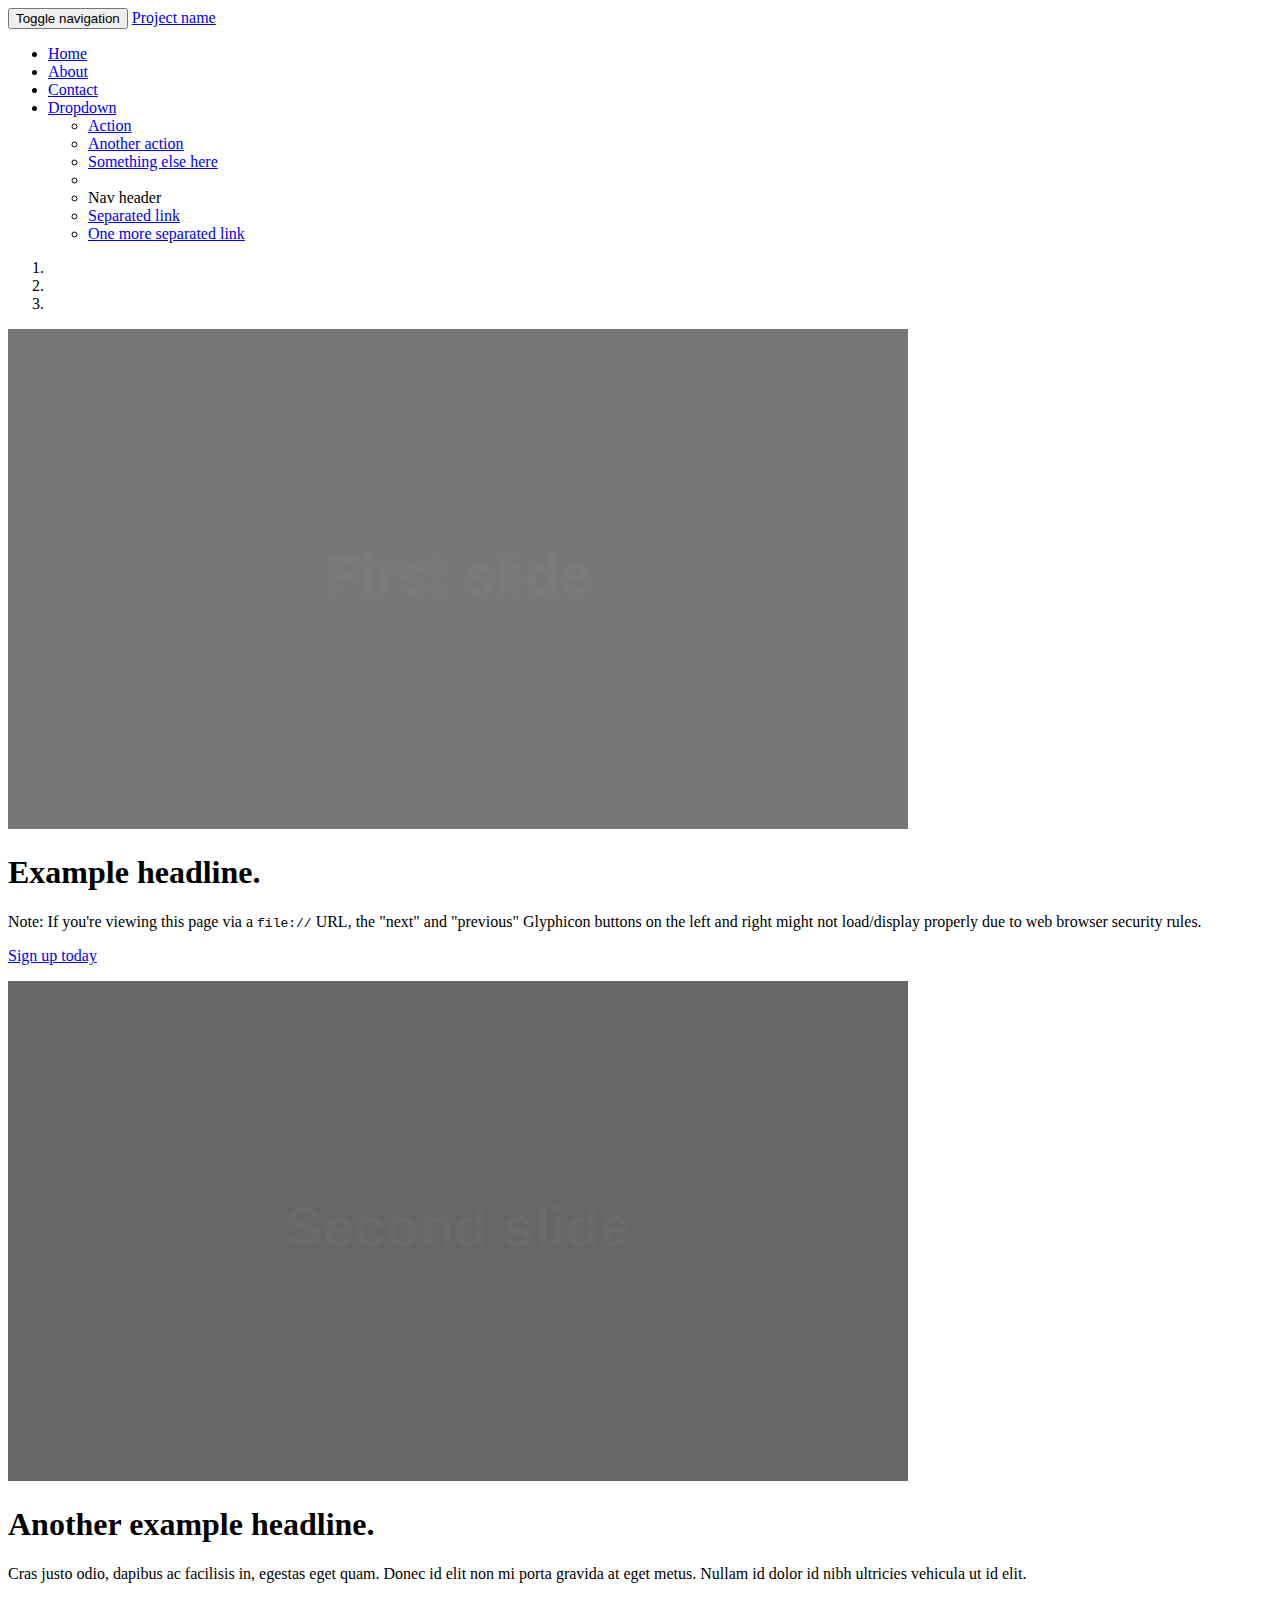
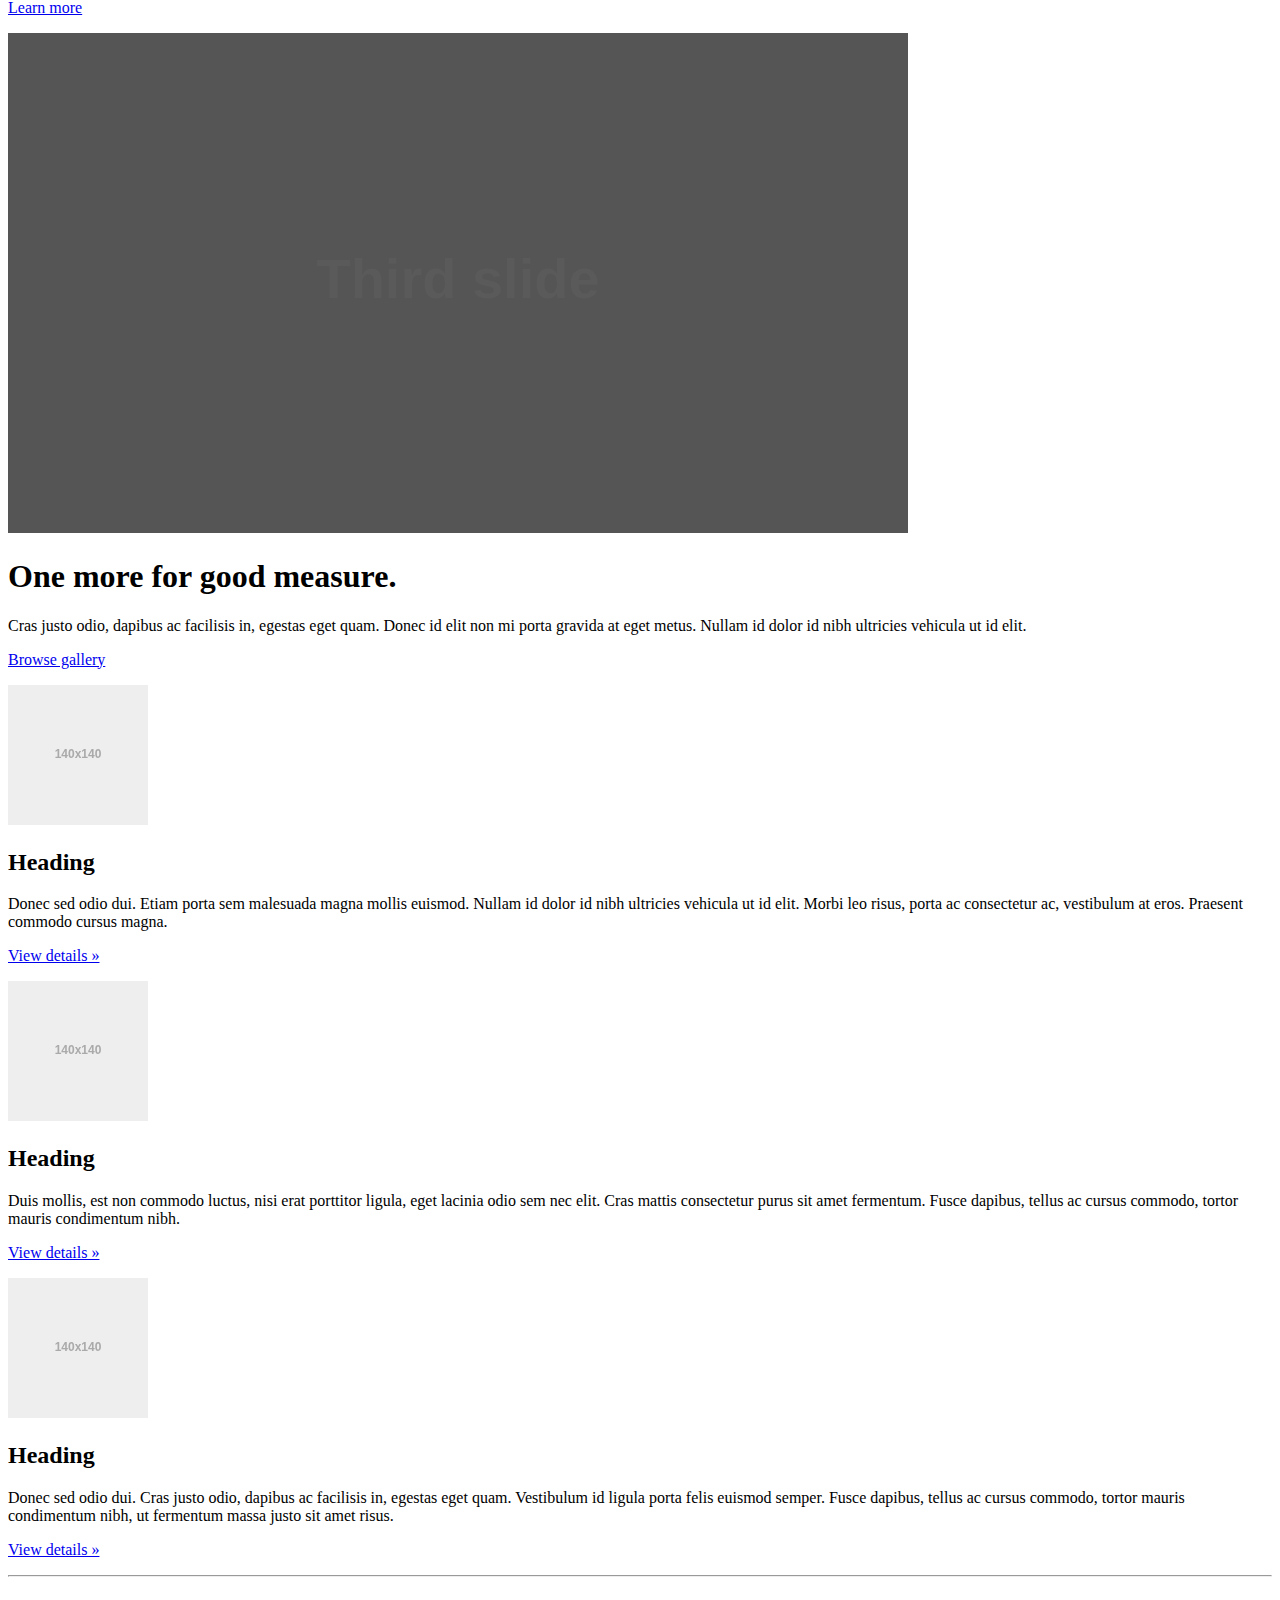
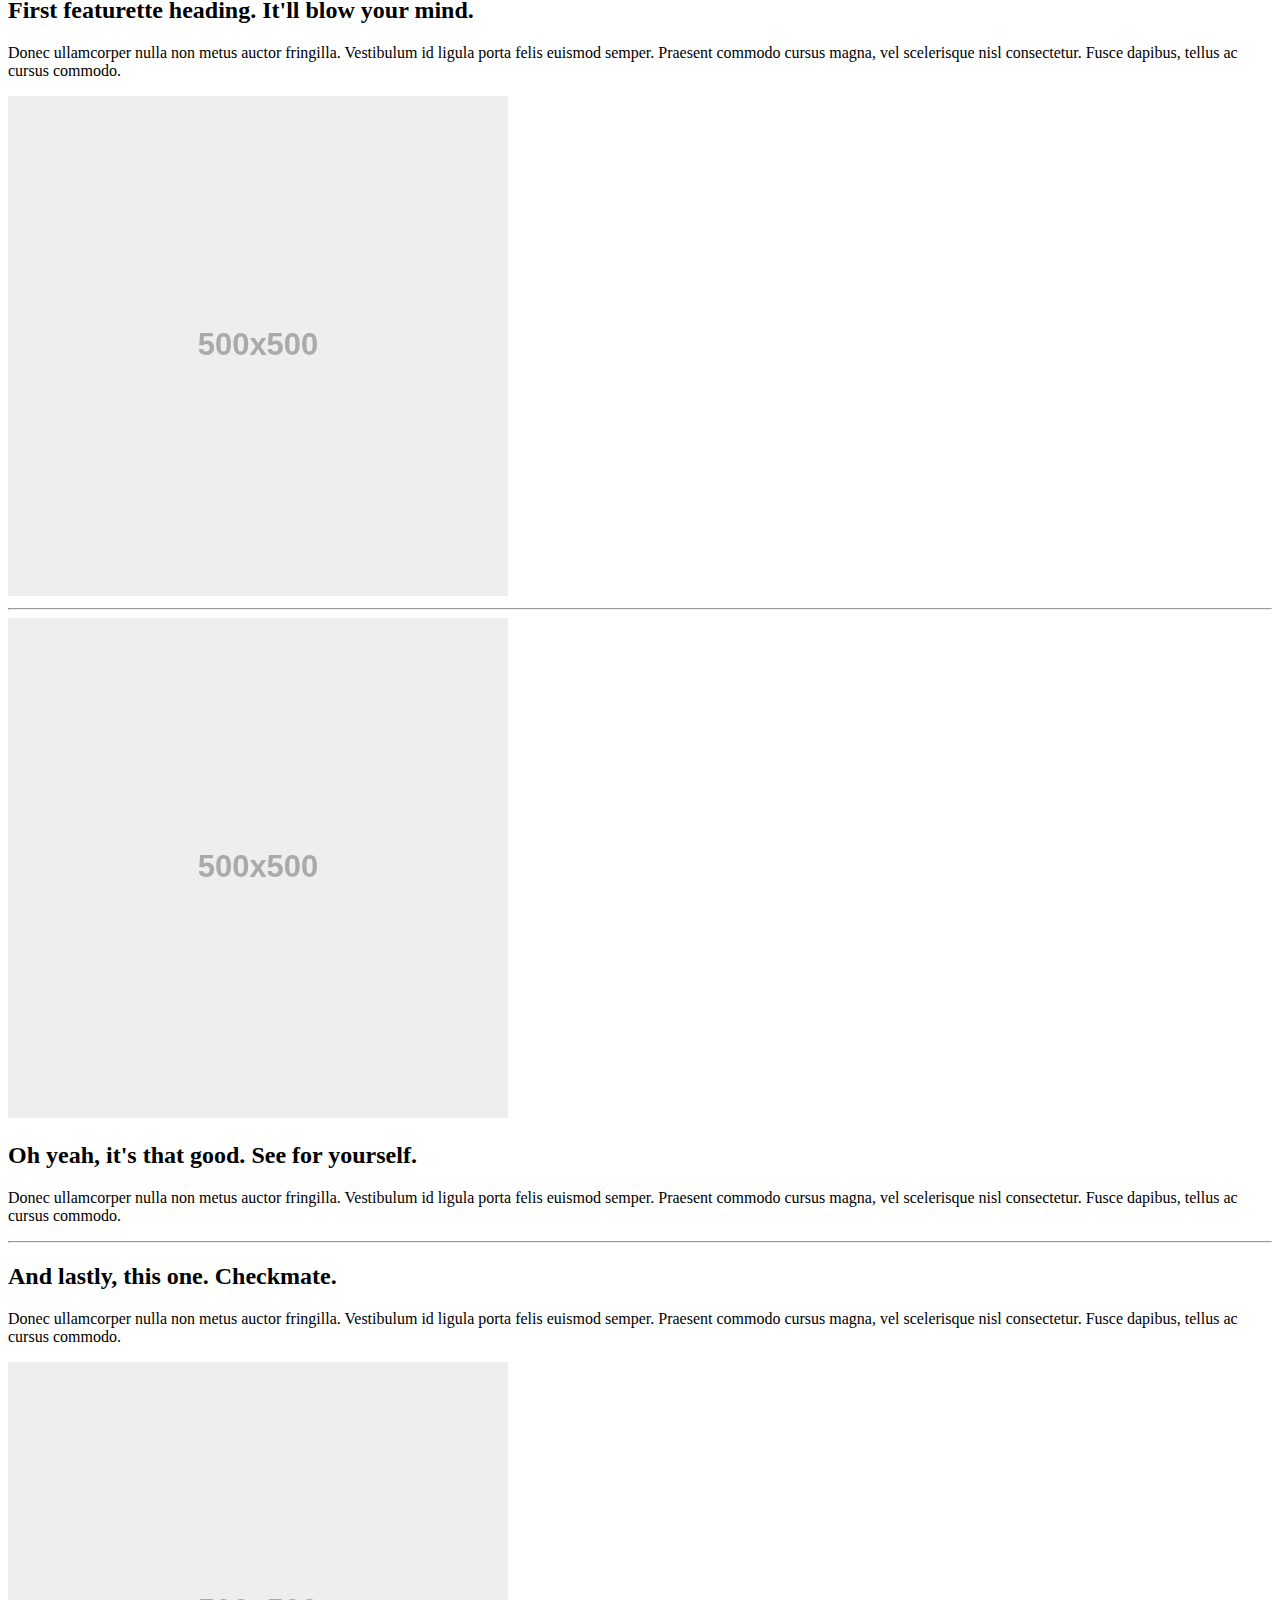
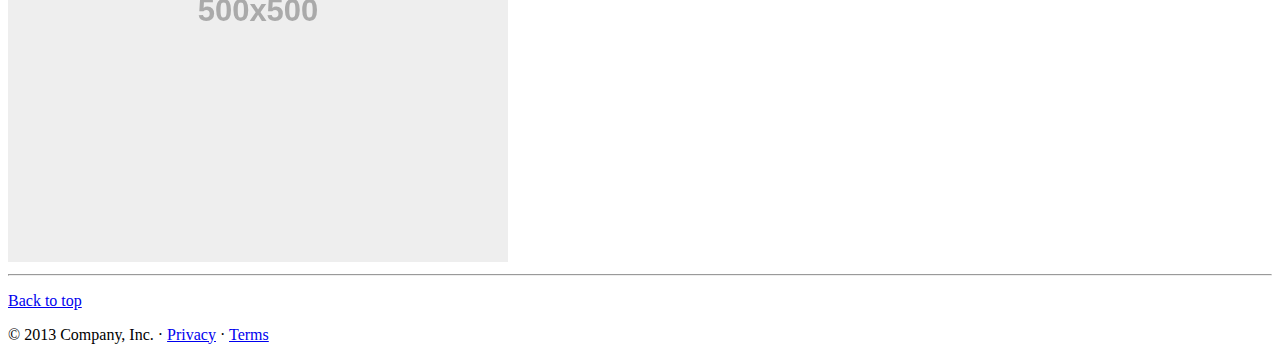
<file: python/saesrc/lovealice/1/hstour/templates/index.html>
<!DOCTYPE html>
<!-- saved from url=(0040)http://v3.bootcss.com/examples/carousel/ -->
<html lang="en"><head><meta http-equiv="Content-Type" content="text/html; charset=UTF-8">
    <meta charset="utf-8">
    <meta http-equiv="X-UA-Compatible" content="IE=edge">
    <meta name="viewport" content="width=device-width, initial-scale=1.0">
    <meta name="description" content="">
    <meta name="author" content="">
    <link rel="shortcut icon" href="http://v3.bootcss.com/docs-assets/ico/favicon.png">

    <title>Carousel Template for Bootstrap</title>

    <!-- Bootstrap core CSS -->
    <link href="http://v3.bootcss.com/dist/css/bootstrap.css" rel="stylesheet">

    <!-- Just for debugging purposes. Don't actually copy this line! -->
    <!--[if lt IE 9]><script src="../../docs-assets/js/ie8-responsive-file-warning.js"></script><![endif]-->

    <!-- HTML5 shim and Respond.js IE8 support of HTML5 elements and media queries -->
    <!--[if lt IE 9]>
      <script src="https://oss.maxcdn.com/libs/html5shiv/3.7.0/html5shiv.js"></script>
      <script src="https://oss.maxcdn.com/libs/respond.js/1.3.0/respond.min.js"></script>
    <![endif]-->

    <!-- Custom styles for this template -->
    <link href="http://v3.bootcss.com/examples/carousel/carousel.css" rel="stylesheet">
  <style id="holderjs-style" type="text/css"></style><style>undefined</style><link type="text/css" rel="stylesheet" href="chrome-extension://imamemhokkdleoelohnmkimbmpfglcil/css/capture.css"><script src="./index/hm.js"></script><script type="text/javascript" charset="UTF-8" src="./index/logb01.js"></script><script></script><script id="hp_same_"></script><script id="hp_done_"></script><style type="text/css">#yddContainer{display:block;font-family:Microsoft YaHei;position:relative;width:100%;height:100%;top:-4px;left:-4px;font-size:12px;border:1px solid}#yddTop{display:block;height:22px}#yddTopBorderlr{display:block;position:static;height:17px;padding:2px 28px;line-height:17px;font-size:12px;color:#5079bb;font-weight:bold;border-style:none solid;border-width:1px}#yddTopBorderlr .ydd-sp{position:absolute;top:2px;height:0;overflow:hidden}.ydd-icon{left:5px;width:17px;padding:0px 0px 0px 0px;padding-top:17px;background-position:-16px -44px}.ydd-close{right:5px;width:16px;padding-top:16px;background-position:left -44px}#yddKeyTitle{float:left;text-decoration:none}#yddMiddle{display:block;margin-bottom:10px}.ydd-tabs{display:block;margin:5px 0;padding:0 5px;height:18px;border-bottom:1px solid}.ydd-tab{display:block;float:left;height:18px;margin:0 5px -1px 0;padding:0 4px;line-height:18px;border:1px solid;border-bottom:none}.ydd-trans-container{display:block;line-height:160%}.ydd-trans-container a{text-decoration:none;}#yddBottom{position:absolute;bottom:0;left:0;width:100%;height:22px;line-height:22px;overflow:hidden;background-position:left -22px}.ydd-padding010{padding:0 10px}#yddWrapper{color:#252525;z-index:10001;background:url(chrome-extension://eopjamdnofihpioajgfdikhhbobonhbb/ab20.png);}#yddContainer{background:#fff;border-color:#4b7598}#yddTopBorderlr{border-color:#f0f8fc}#yddWrapper .ydd-sp{background-image:url(chrome-extension://eopjamdnofihpioajgfdikhhbobonhbb/ydd-sprite.png)}#yddWrapper a,#yddWrapper a:hover,#yddWrapper a:visited{color:#50799b}#yddWrapper .ydd-tabs{color:#959595}.ydd-tabs,.ydd-tab{background:#fff;border-color:#d5e7f3}#yddBottom{color:#363636}#yddWrapper{min-width:250px;max-width:400px;}</style><style id="__huaban_Style">#__huaban_Container {font-family: 'helvetica neue', arial, sans-serif; position: absolute; padding-top: 37px; z-index: 100000002; top: 0; left: 0; background-color: transparent; opacity: 1;hasLayout:-1;}#__huaban_Overlay {position: fixed; z-index: 100000001; top: 0; right: 0; bottom: 0; left: 0; background-color: #f2f2f2; opacity: .95;}* html #__huaban_Overlay {position: absolute;}#__huaban_Control {position:relative; z-index: 100000; float: left; background-color: #fcf9f9; border: solid #ccc; border-width: 0 1px 1px 0; height: 200px; width: 200px; opacity: 1;}* html #__huaban_Control {position:static;}#__huaban_Control img {position: relative; padding: 0; display: block; margin: 82px auto 0; -ms-interpolation-mode: bicubic;}#__huaban_Control a {position: fixed; z-index: 10001; right: 0; top: 0; left: 0; height: 24px; padding: 12px 0 0; text-align: center; font-size: 14px; line-height: 1em; text-shadow: 0 1px #fff; color: #211922; font-weight: bold; text-decoration: none; background: #fff url(http://huaban.com/img/fullGradient07Normal.png) 0 0 repeat-x; border-bottom: 1px solid #ccc; -mox-box-shadow: 0 0 2px #d7d7d7; -webkit-box-shadow: 0 0 2px #d7d7d7;}* html #__huaban_Control a {position: absolute; width: 100%;}#__huaban_Control a:hover {color: #fff; text-decoration: none; background-color: #1389e5; border-color: #1389e5; text-shadow: 0 -1px #46A0E6;}#__huaban_Control a:active {height: 23px; padding-top: 13px; background-color: #211922; border-color: #211922; background-image: url(http://huaban.com/img/fullGradient07Inverted.png); text-shadow: 0 -1px #211922;}.__huabanImagePreview {position: relative; padding: 0; margin: 0; float: left; background-color: #fff; border: solid #e7e7e7; border-width: 0 1px 1px 0; height: 200px; width: 200px; opacity: 1; z-index: 10002; text-align: center; overflow:hidden;}.__huabanImagePreview .__huabanVideoIcon {position:absolute;display:block;top:0;left:0;width:100%;height:100%;background:url(http://huaban.com/img/media_video.png) center center no-repeat;}.__huabanImagePreview .__huabanImg {border: none; height: 200px; width: 200px; opacity: 1; padding: 0; position: absolute; top: 0;}.__huabanImagePreview .__huabanImg a {margin: 0; padding: 0; position: absolute; top: 0; bottom: 0; right: 0; left: 0; display: block; text-align: center;  z-index: 1;}.__huabanImagePreview .__huabanImg a:hover {background-color: #fcf9f9; border: none;}.__huabanImagePreview .__huabanImg .ImageToPin {max-height: 200px; max-width: 200px; width: auto !important; height: auto !important;}.__huabanImagePreview img.__huaban_PinIt {border: none; position: absolute; top: 82px; left: 42px; display: none; padding: 0; background-color: transparent; z-index: 100;}.__huabanImagePreview strong {text-indent: -9999px; position: absolute; top: 82px; display: none; height: 32px; background: url(http://huaban.com/img/bm_pin_sprite.png?20120801) no-repeat 0 0;}.__huabanImagePreview strong.__huaban_ThunderPin {width: 24px; left: 52px; background-position: 0 0;}.__huabanImagePreview strong.__huaban_ThunderPin:hover {background-position: 0 -50px;}.__huabanImagePreview strong.__huaban_ThunderPin:active {background-position: 0 -100px;}.__huabanImagePreview strong.__huaban_Pin {width: 72px; left: 75px; background-position: -40px 0;}.__huabanImagePreview strong.__huaban_Pin:hover {background-position: -40px -50px;}.__huabanImagePreview strong.__huaban_Pin:active {background-position: -40px -100px;}.__huabanImagePreview img.__huaban_vidind {border: none; position: absolute; top: 75px; left: 75px; padding: 0; background-color: transparent; z-index: 99;}.__huabanDimensions { color: #000; position: relative; margin-top: 180px; text-align: center; font-size: 10px; z-index:10003; display: inline-block; background: white; border-radius: 4px; padding: 0 2px;}#__huaban_Button, #__huaban_Button *, #__huaban_Container, #__huaban_Container * { -webkit-box-sizing: content-box; -moz-box-sizing: content-box; -ms-box-sizing: content-box; box-sizing: content-box;}#__huaban_Button { display: block; position: absolute; z-index: 999999999 !important; color: #211922; text-shadow: 0 1px #eaeaea; font: 12px/1 'Helvetica Neue',Helvetica,Arial,Sans-serif; text-align: center; padding: 0; margin: 0; cursor: pointer;}#__huaban_Button a {text-decoration: none; color: #211922; display: inline-block; text-align: center; line-height: 14px; height: 14px; border-radius: 2px; -webkit-border-radius: 2px; -moz-border-radius: 2px; -ms-border-radius: 2px; -o-border-radius: 2px; cursor: pointer; position: absolute; top: 0; left: 0; height: 14px; margin: 0 2px; padding: 5px 8px; border: 1px solid #555; border: 1px solid rgba(140, 126, 126, .5); background-color: #fff;}#__huaban_Button a:hover {text-decoration: none; background-image: -webkit-linear-gradient(top, #fefeff, #efefef); background-image: -moz-linear-gradient(top, #fefeff, #efefef); box-shadow: inset 0 1px rgba(255,255,255,0.35), 0 1px 1px rgba(35,24,24,0.75); -o-box-shadow: inset 0 1px rgba(255,255,255,0.35), 0 1px 1px rgba(35,24,24,0.75); -ms-box-shadow: inset 0 1px rgba(255,255,255,0.35), 0 1px 1px rgba(35,24,24,0.75); -moz-box-shadow: inset 0 1px rgba(255,255,255,0.35), 0 1px 1px rgba(35,24,24,0.75); -webkit-box-shadow: inset 0 1px rgba(255,255,255,0.35), 0 1px 1px rgba(35,24,24,0.75);}#__huaban_Button a:active {text-decoration: none; background-image: -webkit-linear-gradient(top, #fefeff, #efefef); background-image: -moz-linear-gradient(top, #fefeff, #efefef); box-shadow: inset 0 1px 2px rgba(34,25,25,0.25), 0 0 1px rgba(232,230,230,0.5); -o-box-shadow: inset 0 1px 2px rgba(34,25,25,0.25), 0 0 1px rgba(232,230,230,0.5); -ms-box-shadow: inset 0 1px 2px rgba(34,25,25,0.25), 0 0 1px rgba(232,230,230,0.5); -moz-box-shadow: inset 0 1px 2px rgba(34,25,25,0.25), 0 0 1px rgba(232,230,230,0.5); -webkit-box-shadow: inset 0 1px 2px rgba(34,25,25,0.25), 0 0 1px rgba(232,230,230,0.5);}#__huaban_Button a strong {position: relative; line-height: 12px;}#__huaban_Button a.thunderpin {margin-right: 0; border-right: none; width: 14px; padding: 5px 0 5px 4px; border-top-right-radius: 0; border-bottom-right-radius: 0; -webkit-border-top-right-radius: 0; -webkit-border-bottom-right-radius: 0; -moz-border-top-right-radius: 0; -moz-border-bottom-right-radius: 0; -ms-border-top-right-radius: 0; -ms-border-bottom-right-radius: 0; -o-border-top-right-radius: 0; -o-border-bottom-right-radius: 0;}#__huaban_Button a.thunderpin em {background: url(http://huaban.com/img/ActionIcons10.png?20120801) no-repeat -30px 0; position: relative; display: inline-block; width: 10px; height: 10px; top: 1px; left: -2px;}#__huaban_Button a.thunderpin:hover em {background-image-postion: -30px -10px;}#__huaban_Button a.thunderpin:active em {background-image-postion: -30px -20px;}#__huaban_Button a.pin {left: 20px; width: 64px; margin-left: 0; *margin-left: -2px; border-top-left-radius: 0; border-bottom-left-radius: 0; -webkit-border-top-left-radius: 0; -webkit-border-bottom-left-radius: 0; -moz-border-top-left-radius: 0; -moz-border-bottom-left-radius: 0; -ms-border-top-left-radius: 0; -ms-border-bottom-left-radius: 0; -o-border-top-left-radius: 0; -o-border-bottom-left-radius: 0;}.__huaban_Button_share {text-indent: -9999px; width: 68px; height: 24px; padding:0; background: url(http://huaban.com/img/sharebutton_sprite.png?20121226) no-repeat 0 -80px !important; border: none;}.__huaban_Button_share:hover {background-position: 0 -120px; background-position: 0 -120px !important;}.__huaban_Button_share_top {background-position: 0 -80px; background-position: 0 -80px !important;}.__huaban_Button_share_top:hover {background-position: 0 -120px; background-position: 0 -120px !important;}.__huaban_Button_share_bottom {background-position: 0 0; background-position: 0 0 !important;}.__huaban_Button_share_bottom:hover {background-position: 0 -40px; background-position: 0 -40px !important;}.__huaban_thunder_tip { height: 16px; position: absolute; z-index: 999999999 !important; background: #000; background: rgba(0,0,0,0.5); color: #ddd; line-height: 16px; padding: 5px; border-radius: 2px; margin-left: 2px; }.__huabanImagePreview .__huaban_thunder_tip {height: 12px; line-height: 12px; padding: 10px; font-size: 14px; top: 50%; left: 50%; margin-left: -48px; margin-top: -18px;}.__huaban_thunder_tip_success {color: #fff;font-weight: bold; height: 32px;}.__huaban_thunder_tip p {font-weight: normal; text-align: center; margin-top: 2px;}.__huaban_thunder_tip a {color: #fff;}.__huaban_thunder_tip_failed {height: 32px; font-weight: bold; color: #fff;background: #c90000; background: rgba(201, 0, 0, .5); }.__huaban_thunder_tip_failed p {margin: 0 2px; font-weight: normal; font-size: 12px;}.__huaban_thunder_tip span { padding-left: 18px; position: relative;}.__huaban_thunder_tip span em { background: url(http://huaban.com/img/bm_pin_sprite.png?20120801) no-repeat 0px -150px; display: inline-block; height: 16px; width: 16px; position: absolute; left: 0; top: 50%; margin-top: -8px;}.__huaban_thunder_tip_success span em { background: url(http://huaban.com/img/bm_pin_sprite.png?20120801) no-repeat 0px -150px;}.__huaban_thunder_tip_failed span em { background: url(http://huaban.com/img/bm_pin_sprite.png?20120801) no-repeat -40px -150px;}.__huaban_thunder_tip_ing span em { background: url(http://huaban.com/img/thunder_motion.gif?20120801) no-repeat 2px 2px;}.__huabanImagePreview .__huaban_thunder_tip_failed {height: 32px; width: 140px; margin-left: -80px; margin-top: -26px;}.__huabanImagePreview .__huaban_thunder_tip_success {height: 32px; width: 88px; margin-left: -52px; margin-top: -26px;}.__huabanImagePreview .__huaban_thunder_tip_ing {width: 72px;}.__huabanImagePreview .__huaban_thunder_tip_success p, .__huabanImagePreview .__huaban_thunder_tip_failed p {margin-top: 9px; font-size: 12px; display: block;}</style></head>
<!-- NAVBAR
================================================== -->
  <body style="" huaban_screen_capture_injected="true">
    <div class="navbar-wrapper">
      <div class="container">

        <div class="navbar navbar-inverse navbar-static-top" role="navigation">
          <div class="container">
            <div class="navbar-header">
              <button type="button" class="navbar-toggle" data-toggle="collapse" data-target=".navbar-collapse">
                <span class="sr-only">Toggle navigation</span>
                <span class="icon-bar"></span>
                <span class="icon-bar"></span>
                <span class="icon-bar"></span>
              </button>
              <a class="navbar-brand" href="http://v3.bootcss.com/examples/carousel/#">Project name</a>
            </div>
            <div class="navbar-collapse collapse">
              <ul class="nav navbar-nav">
                <li class="active"><a href="http://v3.bootcss.com/examples/carousel/#">Home</a></li>
                <li><a href="http://v3.bootcss.com/examples/carousel/#about">About</a></li>
                <li><a href="http://v3.bootcss.com/examples/carousel/#contact">Contact</a></li>
                <li class="dropdown">
                  <a href="http://v3.bootcss.com/examples/carousel/#" class="dropdown-toggle" data-toggle="dropdown">Dropdown <b class="caret"></b></a>
                  <ul class="dropdown-menu">
                    <li><a href="http://v3.bootcss.com/examples/carousel/#">Action</a></li>
                    <li><a href="http://v3.bootcss.com/examples/carousel/#">Another action</a></li>
                    <li><a href="http://v3.bootcss.com/examples/carousel/#">Something else here</a></li>
                    <li class="divider"></li>
                    <li class="dropdown-header">Nav header</li>
                    <li><a href="http://v3.bootcss.com/examples/carousel/#">Separated link</a></li>
                    <li><a href="http://v3.bootcss.com/examples/carousel/#">One more separated link</a></li>
                  </ul>
                </li>
              </ul>
            </div>
          </div>
        </div>

      </div>
    </div>


    <!-- Carousel
    ================================================== -->
    <div id="myCarousel" class="carousel slide" data-ride="carousel">
      <!-- Indicators -->
      <ol class="carousel-indicators">
        <li data-target="#myCarousel" data-slide-to="0" class="active"></li>
        <li data-target="#myCarousel" data-slide-to="1"></li>
        <li data-target="#myCarousel" data-slide-to="2"></li>
      </ol>
      <div class="carousel-inner">
        <div class="item active">
          <img data-src="holder.js/900x500/auto/#777:#7a7a7a/text:First slide" alt="First slide" src="[data-uri]">
          <div class="container">
            <div class="carousel-caption">
              <h1>Example headline.</h1>
              <p>Note: If you're viewing this page via a <code>file://</code> URL, the "next" and "previous" Glyphicon buttons on the left and right might not load/display properly due to web browser security rules.</p>
              <p><a class="btn btn-lg btn-primary" href="http://v3.bootcss.com/examples/carousel/#" role="button">Sign up today</a></p>
            </div>
          </div>
        </div>
        <div class="item">
          <img data-src="holder.js/900x500/auto/#666:#6a6a6a/text:Second slide" alt="Second slide" src="[data-uri]">
          <div class="container">
            <div class="carousel-caption">
              <h1>Another example headline.</h1>
              <p>Cras justo odio, dapibus ac facilisis in, egestas eget quam. Donec id elit non mi porta gravida at eget metus. Nullam id dolor id nibh ultricies vehicula ut id elit.</p>
              <p><a class="btn btn-lg btn-primary" href="http://v3.bootcss.com/examples/carousel/#" role="button">Learn more</a></p>
            </div>
          </div>
        </div>
        <div class="item">
          <img data-src="holder.js/900x500/auto/#555:#5a5a5a/text:Third slide" alt="Third slide" src="[data-uri]">
          <div class="container">
            <div class="carousel-caption">
              <h1>One more for good measure.</h1>
              <p>Cras justo odio, dapibus ac facilisis in, egestas eget quam. Donec id elit non mi porta gravida at eget metus. Nullam id dolor id nibh ultricies vehicula ut id elit.</p>
              <p><a class="btn btn-lg btn-primary" href="http://v3.bootcss.com/examples/carousel/#" role="button">Browse gallery</a></p>
            </div>
          </div>
        </div>
      </div>
      <a class="left carousel-control" href="http://v3.bootcss.com/examples/carousel/#myCarousel" data-slide="prev"><span class="glyphicon glyphicon-chevron-left"></span></a>
      <a class="right carousel-control" href="http://v3.bootcss.com/examples/carousel/#myCarousel" data-slide="next"><span class="glyphicon glyphicon-chevron-right"></span></a>
    </div><!-- /.carousel -->



    <!-- Marketing messaging and featurettes
    ================================================== -->
    <!-- Wrap the rest of the page in another container to center all the content. -->

    <div class="container marketing">

      <!-- Three columns of text below the carousel -->
      <div class="row">
        <div class="col-lg-4">
          <img class="img-circle" data-src="holder.js/140x140" alt="140x140" style="width: 140px; height: 140px;" src="[data-uri]">
          <h2>Heading</h2>
          <p>Donec sed odio dui. Etiam porta sem malesuada magna mollis euismod. Nullam id dolor id nibh ultricies vehicula ut id elit. Morbi leo risus, porta ac consectetur ac, vestibulum at eros. Praesent commodo cursus magna.</p>
          <p><a class="btn btn-default" href="http://v3.bootcss.com/examples/carousel/#" role="button">View details »</a></p>
        </div><!-- /.col-lg-4 -->
        <div class="col-lg-4">
          <img class="img-circle" data-src="holder.js/140x140" alt="140x140" style="width: 140px; height: 140px;" src="[data-uri]">
          <h2>Heading</h2>
          <p>Duis mollis, est non commodo luctus, nisi erat porttitor ligula, eget lacinia odio sem nec elit. Cras mattis consectetur purus sit amet fermentum. Fusce dapibus, tellus ac cursus commodo, tortor mauris condimentum nibh.</p>
          <p><a class="btn btn-default" href="http://v3.bootcss.com/examples/carousel/#" role="button">View details »</a></p>
        </div><!-- /.col-lg-4 -->
        <div class="col-lg-4">
          <img class="img-circle" data-src="holder.js/140x140" alt="140x140" style="width: 140px; height: 140px;" src="[data-uri]">
          <h2>Heading</h2>
          <p>Donec sed odio dui. Cras justo odio, dapibus ac facilisis in, egestas eget quam. Vestibulum id ligula porta felis euismod semper. Fusce dapibus, tellus ac cursus commodo, tortor mauris condimentum nibh, ut fermentum massa justo sit amet risus.</p>
          <p><a class="btn btn-default" href="http://v3.bootcss.com/examples/carousel/#" role="button">View details »</a></p>
        </div><!-- /.col-lg-4 -->
      </div><!-- /.row -->


      <!-- START THE FEATURETTES -->

      <hr class="featurette-divider">

      <div class="row featurette">
        <div class="col-md-7">
          <h2 class="featurette-heading">First featurette heading. <span class="text-muted">It'll blow your mind.</span></h2>
          <p class="lead">Donec ullamcorper nulla non metus auctor fringilla. Vestibulum id ligula porta felis euismod semper. Praesent commodo cursus magna, vel scelerisque nisl consectetur. Fusce dapibus, tellus ac cursus commodo.</p>
        </div>
        <div class="col-md-5">
          <img class="featurette-image img-responsive" data-src="holder.js/500x500/auto" alt="500x500" src="[data-uri]">
        </div>
      </div>

      <hr class="featurette-divider">

      <div class="row featurette">
        <div class="col-md-5">
          <img class="featurette-image img-responsive" data-src="holder.js/500x500/auto" alt="500x500" src="[data-uri]">
        </div>
        <div class="col-md-7">
          <h2 class="featurette-heading">Oh yeah, it's that good. <span class="text-muted">See for yourself.</span></h2>
          <p class="lead">Donec ullamcorper nulla non metus auctor fringilla. Vestibulum id ligula porta felis euismod semper. Praesent commodo cursus magna, vel scelerisque nisl consectetur. Fusce dapibus, tellus ac cursus commodo.</p>
        </div>
      </div>

      <hr class="featurette-divider">

      <div class="row featurette">
        <div class="col-md-7">
          <h2 class="featurette-heading">And lastly, this one. <span class="text-muted">Checkmate.</span></h2>
          <p class="lead">Donec ullamcorper nulla non metus auctor fringilla. Vestibulum id ligula porta felis euismod semper. Praesent commodo cursus magna, vel scelerisque nisl consectetur. Fusce dapibus, tellus ac cursus commodo.</p>
        </div>
        <div class="col-md-5">
          <img class="featurette-image img-responsive" data-src="holder.js/500x500/auto" alt="500x500" src="[data-uri]">
        </div>
      </div>

      <hr class="featurette-divider">

      <!-- /END THE FEATURETTES -->


      <!-- FOOTER -->
      <footer>
        <p class="pull-right"><a href="http://v3.bootcss.com/examples/carousel/#">Back to top</a></p>
        <p>© 2013 Company, Inc. · <a href="http://v3.bootcss.com/examples/carousel/#">Privacy</a> · <a href="http://v3.bootcss.com/examples/carousel/#">Terms</a></p>
      </footer>

    </div><!-- /.container -->


    <!-- Bootstrap core JavaScript
    ================================================== -->
    <!-- Placed at the end of the document so the pages load faster -->
    <script src="./index/jquery-1.10.2.min.js"></script>
    <script src="./index/bootstrap.min.js"></script>
    <script src="./index/holder.js"></script>
  

<script type="text/javascript" async="" src="./index/cnzz.js"></script><script type="text/javascript">var vglnk = {api_url: '//api.viglink.com/api', key: '084c74521c465af0d8f08b63422103cc'};</script><script type="text/javascript" async="" src="./index/vglnk.js"></script><script charset="utf-8"> (function(w, d, g, J) { var e = J.stringify || J.encode; d[g] = d[g] || {}; d[g]['showValidImages'] = d[g]['showValidImages'] || function() { w.postMessage(e({'msg': {'g': g, 'm':'s'}}), location.href); } })(window, document, '__huaban', JSON); </script></body></html>
</file>
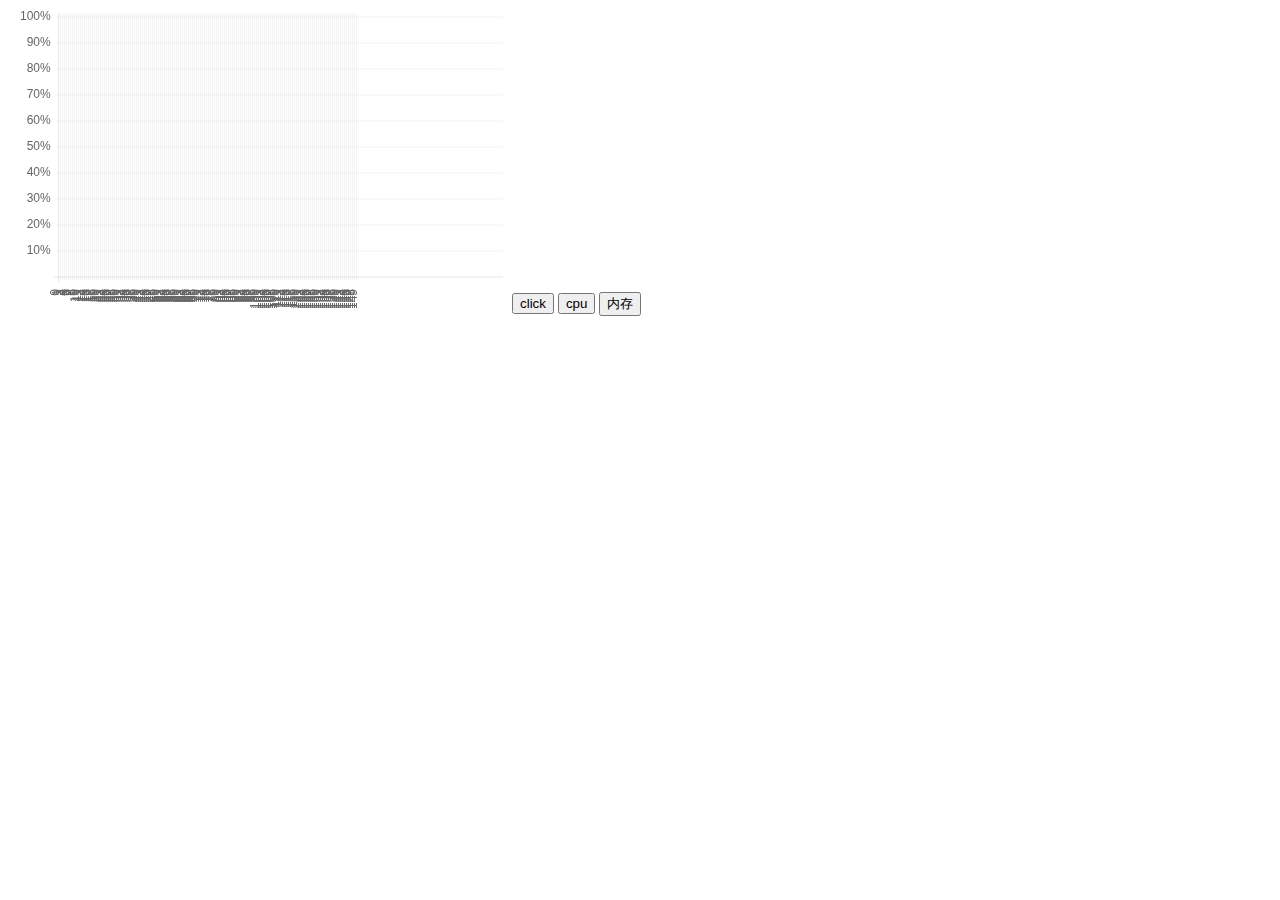
<file: python/web_projects/ceni/ceni/templates/chart.html>
<html>
    <head>
        <meta http-equiv="Content-Type" content="text/html;charset=utf-8">
        <title>
            chart test
        </title>


    </head>
    <body>
        <canvas id="myChart" width="500" height="300">
        </canvas>


        <button id="b" onclick="getVal()">click</button>
	<button id="h" onclick="change(1)">cpu</button>
  <button id="h" onclick="change(2)">内存</button>
       
    </body>
    <script src="../static/Chart.js"></script>
 	<script src="../static/update.js"></script>
<html/>
</file>
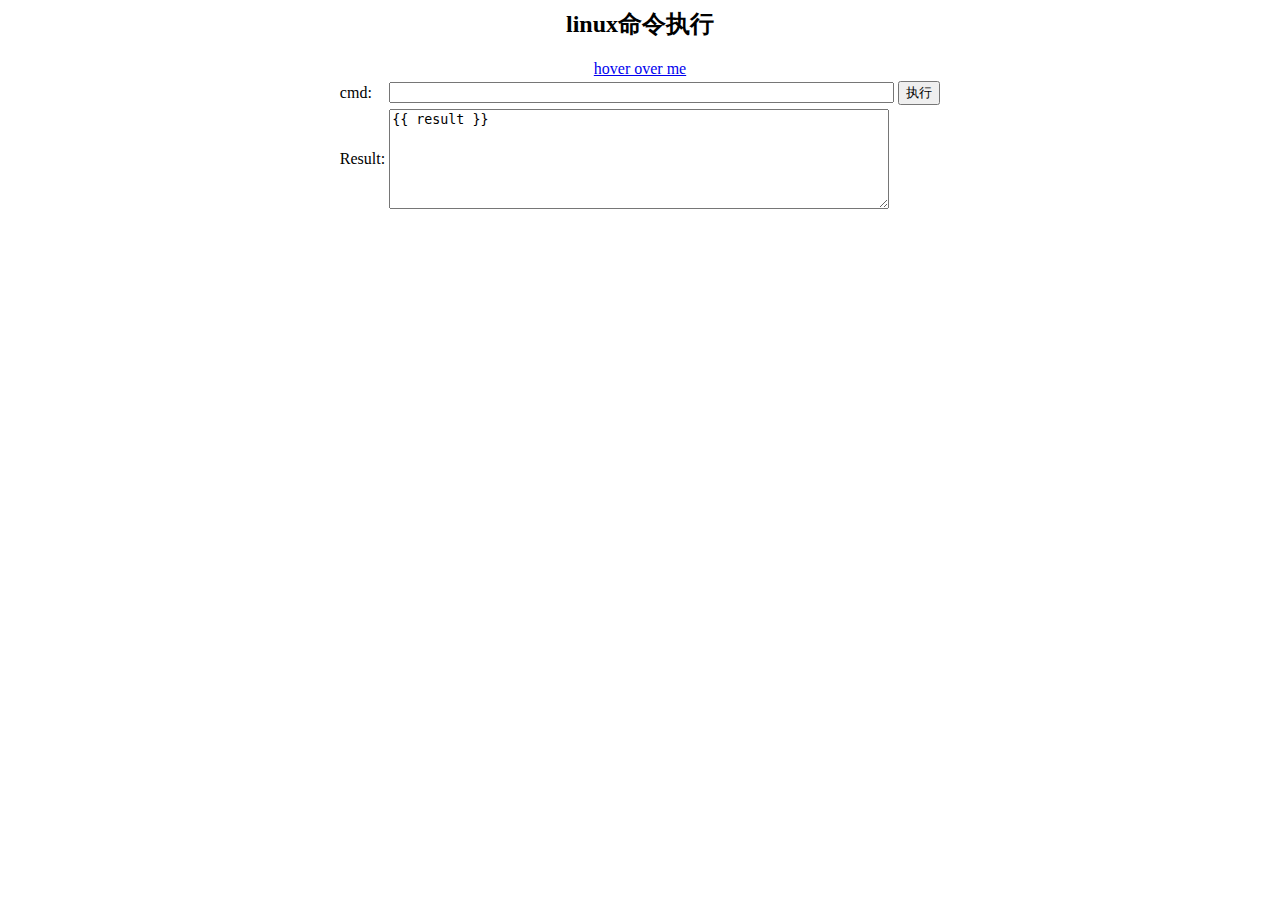
<file: python/web_projects/ceni/ceni/templates/cmd.html>
<html>
    <head>
        <meta http-equiv="Content-Type" content="text/html;charset=utf-8">
        <title>
            linux命令执行，并返回结果
        </title>
    </head>
    <body>
        <center><h2>linux命令执行</h2>
        <table>
            <form action="." method="POST">
                <TBODY>
                    <TR>
                        <td>cmd:</td>
                        <td><input type="TEXT" name="cmd" id="cmd" size="60" /></td>
                        <td><input Type="submit" value="执行" /></td>
                    </TR>
                    <tr>
                        <td>Result:</td>
                        <td><TEXTAREA style="height:100; width:500">{{ result }}</TEXTAREA></td> <a href="#" data-toggle="tooltip" title="first tooltip">hover over me</a>
                    </tr>
                </TBODY>
             </form>   
         </table>
    </body>
<html/>
</file>
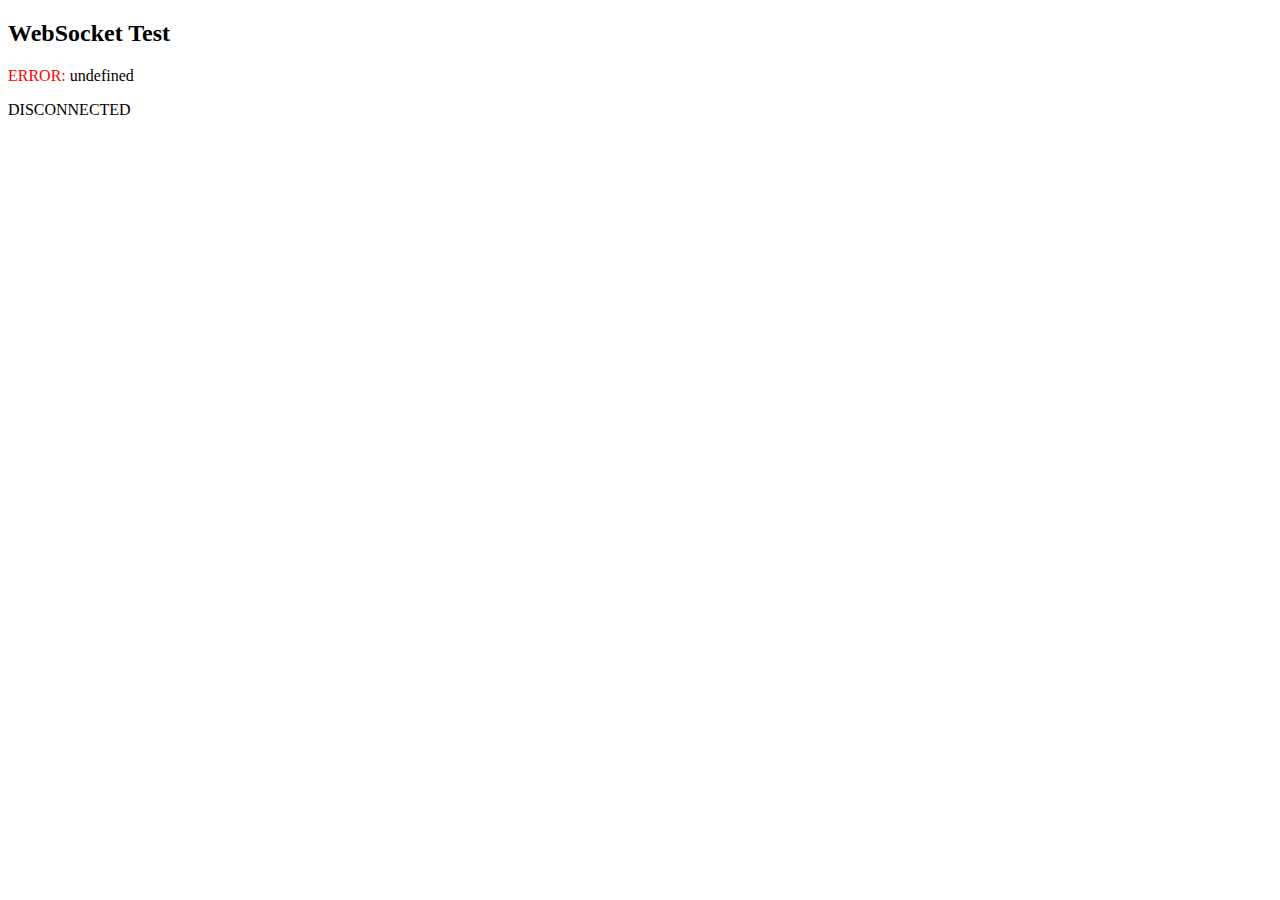
<file: python/web_projects/ceni/ceni/templates/websocket.html>
<!DOCTYPE html>  
<meta charset="utf-8" />  
<title>WebSocket Test</title>  
<script language="javascript" type="text/javascript">  
	var wsUri = "ws://echo.websocket.org/"; 
	var output;  
	function init() { 
		output = document.getElementById("output"); 
		testWebSocket(); 
	}
	function testWebSocket() {
	 	websocket = new WebSocket(wsUri); 
		websocket.onopen = function(evt) {  onOpen(evt) }; 
		websocket.onclose = function(evt) {  onClose(evt) }; 
		websocket.onmessage = function(evt) {  onMessage(evt) }; 
		websocket.onerror = function(evt) {  onError(evt) }; 
	}  
	function onOpen(evt) { 
		writeToScreen("CONNECTED"); 
		doSend("WebSocket rocks"); 
	}  
	function onClose(evt) { 
		writeToScreen("DISCONNECTED"); 
	}  
	function onMessage(evt) { 
		writeToScreen('<span style="color: blue;">RESPONSE: ' + evt.data+'</span>'); 
		websocket.close(); 
	}  
	function onError(evt) { 
		writeToScreen('<span style="color: red;">ERROR:</span> ' + evt.data);
	}  
	function doSend(message) { 
		writeToScreen("SENT: " + message);  
		websocket.send(message); 
	}  
	function writeToScreen(message) { 
		var pre = document.createElement("p"); 
		pre.style.wordWrap = "break-word"; 
		pre.innerHTML = message; 
		output.appendChild(pre); 
	}  
	window.addEventListener("load", init, false);  
</script>  
<h2>WebSocket Test</h2>  
<div id="output"></div>  
</html>
</file>
